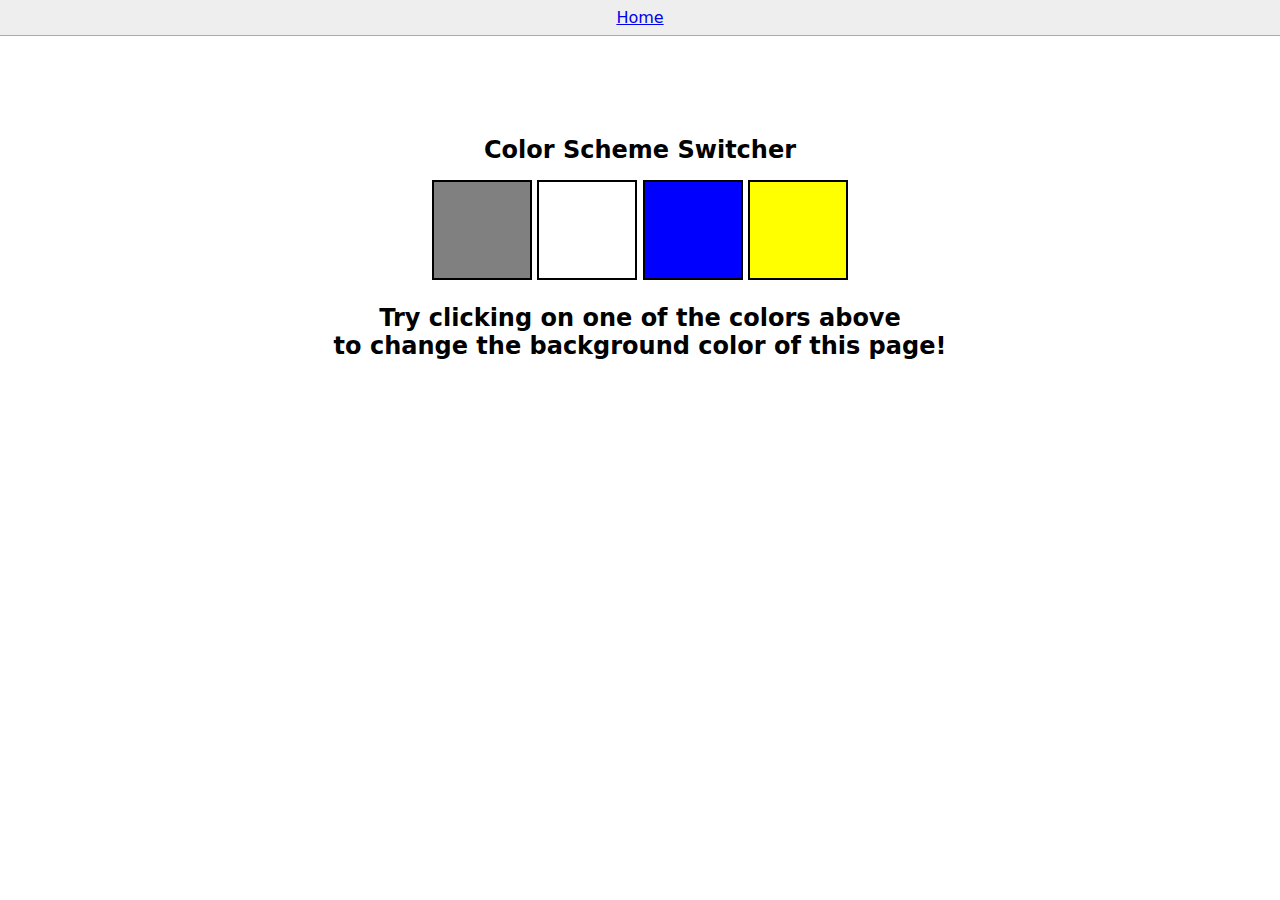
<file: 1-Colorchanger/index.html>
<!DOCTYPE html>
<html lang="en">

<head>
    <meta charset="UTF-8" />
    <meta name="viewport" content="width=device-width, initial-scale=1.0" />
    <meta http-equiv="X-UA-Compatible" content="ie=edge" />
    <link rel="stylesheet" href="../1-Colorchanger/style.css" />
    <link rel="stylesheet" href="../style.css">
    <title>JavaScript Background Color Switcher</title>
</head>

<body>
    <nav>
        <a href="../index.html" aria-current="page">Home</a>
    </nav>
    <div class="canvas">
        <h1>Color Scheme Switcher</h1>
        <span class="button" id="grey"></span>
        <span class="button" id="white"></span>
        <span class="button" id="blue"></span>
        <span class="button" id="yellow"></span>
        <h2>
            Try clicking on one of the colors above
            <span>to change the background color of this page!</span>
        </h2>
    </div>
    <script src="index.js"></script>
</body>

</html>
</file>
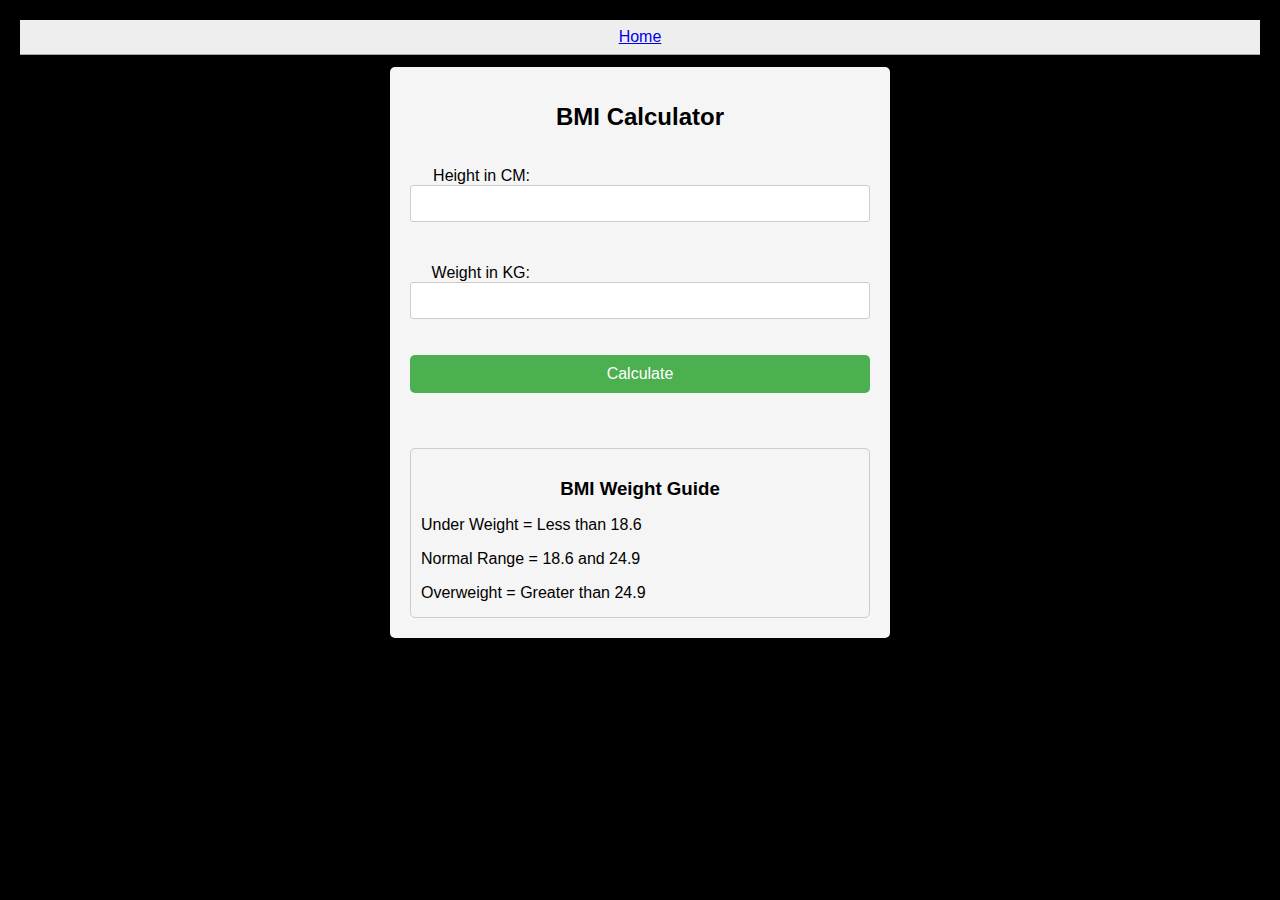
<file: 2-BMICalculator/index.html>
<!DOCTYPE html>
<html lang="en">

<head>
    <meta charset="UTF-8" />
    <meta name="viewport" content="width=device-width, initial-scale=1.0" />
    <meta http-equiv="X-UA-Compatible" content="ie=edge" />
    <link rel="stylesheet" href="../style.css">
    <link rel="stylesheet" href="../2-BMICalculator/style.css" />
    <title>BMI Calculator</title>
</head>

<body>
    <nav>
        <a href="../index.html" aria-current="page">Home</a>
    </nav>
    <div class="container">
        <h1>BMI Calculator</h1>
        <form>
            <p><label>Height in CM: </label><input type="text" id="height" /></p>
            <p><label>Weight in KG: </label><input type="text" id="weight" /></p>
            <button>Calculate</button>
            <div id="results"></div>
            <div id="weight-guide">
                <h3>BMI Weight Guide</h3>
                <p>Under Weight = Less than 18.6</p>
                <p>Normal Range = 18.6 and 24.9</p>
                <p>Overweight = Greater than 24.9</p>
            </div>
        </form>
    </div>
</body>
<script src="../2-BMICalculator/index.js"></script>

</html>
</file>
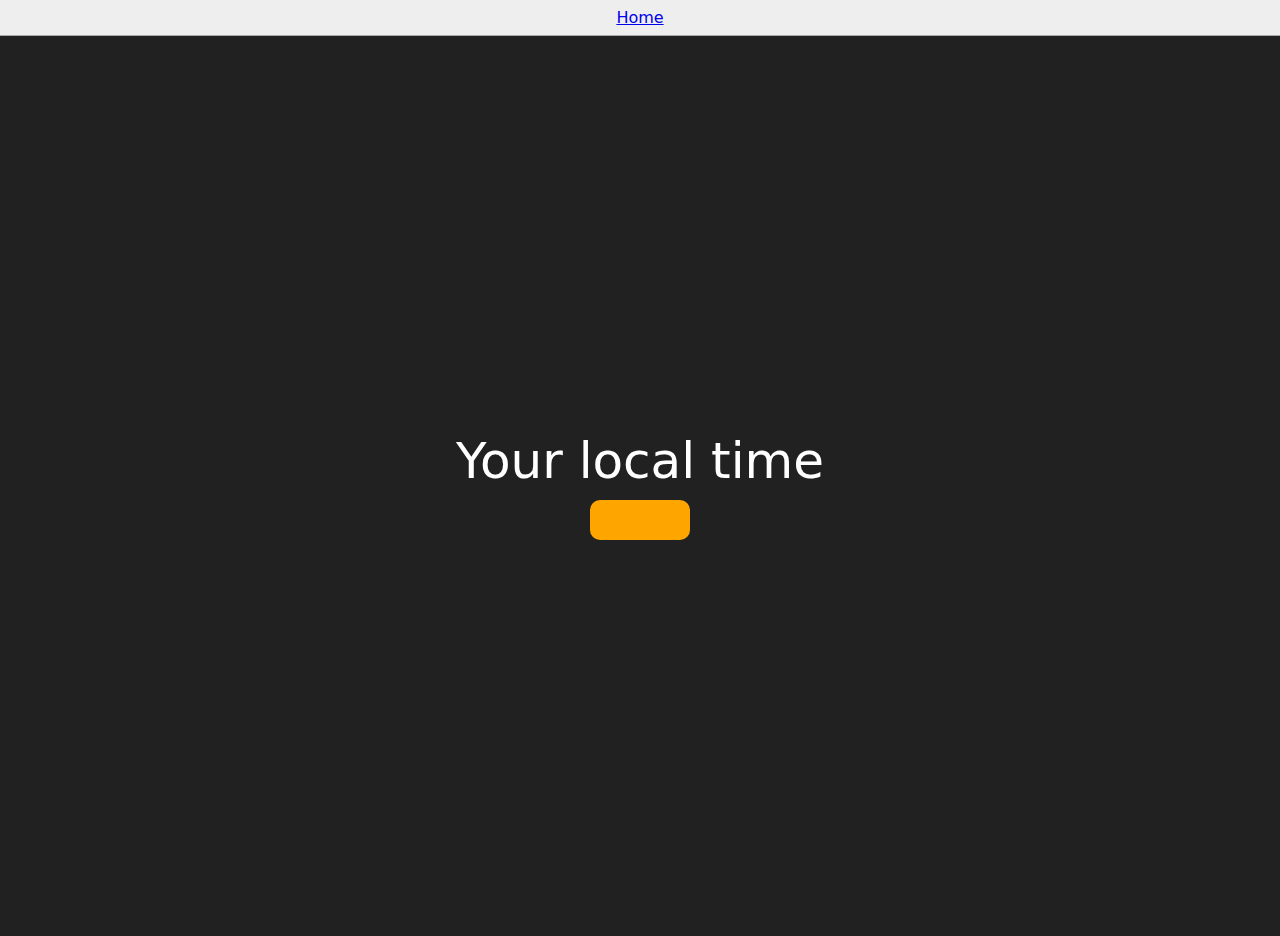
<file: 3-DigitalClock/index.html>
<!DOCTYPE html>
<html lang="en">

<head>
    <meta charset="UTF-8" />
    <meta name="viewport" content="width=device-width, initial-scale=1.0" />
    <meta http-equiv="X-UA-Compatible" content="ie=edge" />
    <link rel="stylesheet" href="../style.css">
    <link rel="stylesheet" type="text/css" href="../3-DigitalClock/style.css" />
    <title>Your Local Time</title>
</head>

<body>
    <nav>
        <a href="../index.html" aria-current="page">Home</a>
    </nav>
    <div class="center">
        <div id="banner"><span>Your local time</span></div>
        <div id="clock"></div>
    </div>
    <script src="../3-DigitalClock/index.js"></script>
</body>

</html>
</file>
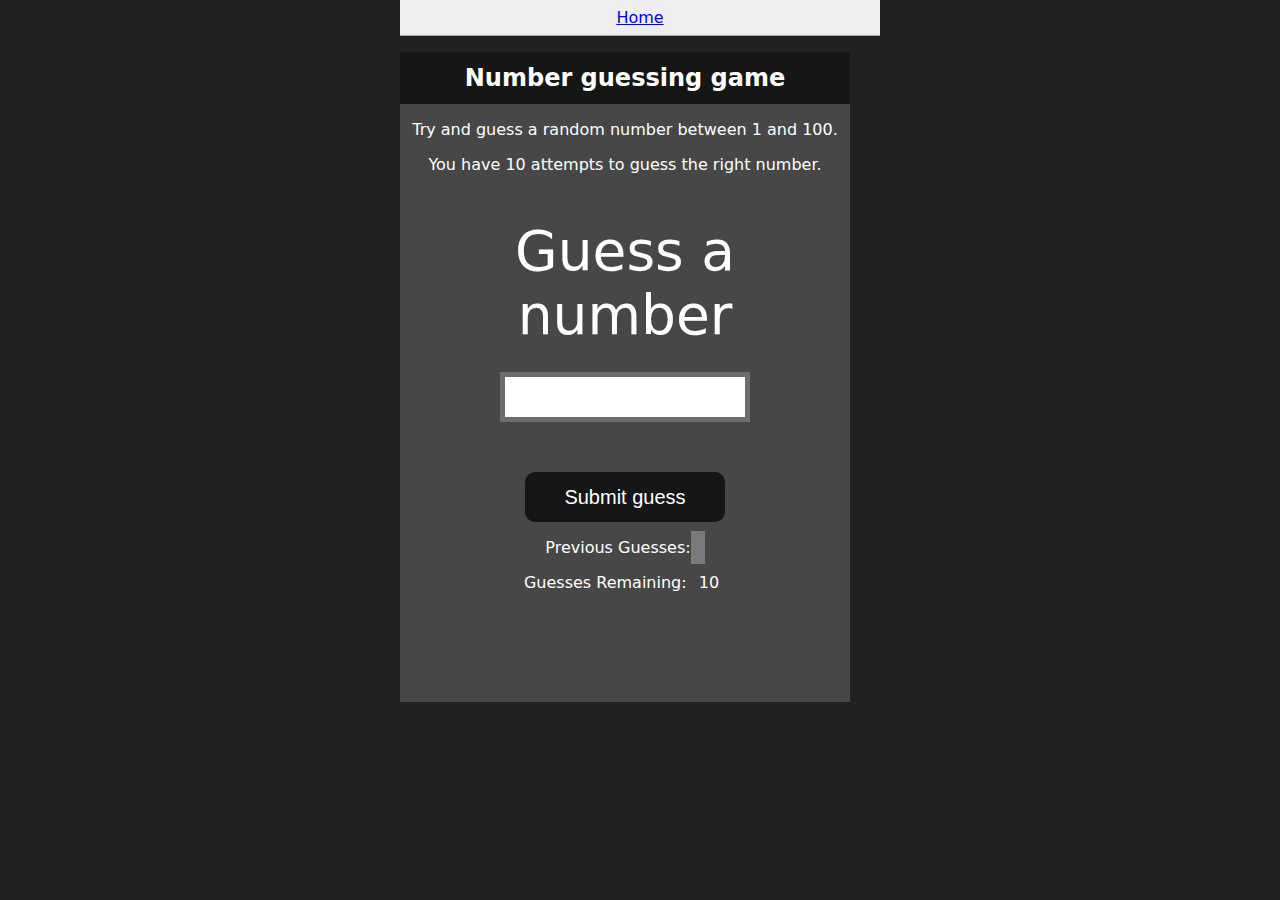
<file: 4-GuessTheNumber/index.html>
<!DOCTYPE html>
<html lang="en">

<head>
    <meta charset="UTF-8">
    <meta name="viewport" content="width=device-width, initial-scale=1.0">
    <meta http-equiv="X-UA-Compatible" content="ie=edge">
    <title>Number Guessing Game</title>
    <link rel="stylesheet" href="../style.css">
    <link rel="stylesheet" href="../4-GuessTheNumber/style.css">
</head>

<body style="background-color:#212121; color:#fff;">
    <nav>
        <a href="../index.html" aria-current="page">Home</a>
    </nav>
    <div id="wrapper">
        <h1>Number guessing game</h1>
        <p>Try and guess a random number between 1 and 100.</p>
        <p>You have 10 attempts to guess the right number.</p>
        </br>
        <form class="form">
            <label2 for="guessField" id="guess">Guess a number</label>
                <input type="text" id="guessField" class="guessField">
                <input type="submit" id="subt" value="Submit guess" class="guessSubmit">
        </form>

        <div class="resultParas">
            <p>Previous Guesses: <span class="guesses"></span></p>
            <p>Guesses Remaining: <span class="lastResult">10</span></p>
            <p class="lowOrHi"></p>
        </div>
    </div>
    <script src="../4-GuessTheNumber/index.js"></script>
</body>

</html>
</file>
<file: 1-Colorchanger/style.css>
html {
    margin: 0;
}

span {
    display: block;
}

.canvas {
    margin: 100px auto 100px;
    width: 80%;
    text-align: center;
}

.button {
    width: 100px;
    height: 100px;
    border: solid black 2px;
    display: inline-block;
}

#grey {
    background: grey;
}

#white {
    background: white;
}

#blue {
    background: blue;
}

#yellow {
    background: yellow;
}
</file>
<file: style.css>
* {
    box-sizing: border-box;
}

body {
    margin: 0;
    font-family: system-ui, sans-serif;
    color: black;
    background-color: white;
}

nav {
    display: flex;
    flex-wrap: wrap;
    align-items: center;
    justify-content: center;
    padding: 0.5rem;
    gap: 0.5rem;
    border-bottom: solid 1px #aaa;
    background-color: #eee;
}

main {
    padding: 1rem;
}

h1 {
    font-weight: bold;
    font-size: 1.5rem;
}

.projects {
    display: flex;
    flex-direction: column;
}

.project-link {
    background-color: #fff;
    padding: 10px 30px;
    border-radius: 8px;
    color: #212121;
    text-decoration: none;
    border: 2px solid #212121;
    margin-top: 5px;
}
</file>
<file: 2-BMICalculator/style.css>
/* Basic Styles */
body {
  font-family: Arial, sans-serif;
  margin: 0;
  padding: 20px;
  background-color: black;
}

.container {
  max-width: 500px;
  margin: 12px auto;
  background-color: #f5f5f5;
  padding: 20px;
  border-radius: 5px;
  box-shadow: 0 0 10px rgba(0, 0, 0, 0.1);
}

h1 {
  text-align: center;
  margin-bottom: 20px;
}

/* Form Styles */
form {
  display: flex;
  flex-direction: column;
  gap: 10px;
}

label {
  display: inline-block;
  width: 120px;
  text-align: right;
}

input[type="text"] {
  width: 100%;
  padding: 10px;
  border: 1px solid #ccc;
  border-radius: 3px;
}

button {
  background-color: #4CAF50;
  /* Green */
  border: none;
  color: white;
  padding: 10px 20px;
  text-align: center;
  text-decoration: none;
  display: inline-block;
  font-size: 16px;
  margin-top: 10px;
  cursor: pointer;
  border-radius: 5px;
}

button:hover {
  background-color: #3e8e41;
}

#results {
  margin-top: 15px;
  font-weight: bold;
}

/* BMI Guide Styles */
#weight-guide {
  margin-top: 20px;
  padding: 10px;
  border-radius: 5px;
  border: 1px solid #ccc;
}

#weight-guide h3 {
  text-align: center;
  margin-bottom: 10px;
}

#weight-guide p {
  margin-bottom: 5px;
}
</file>
<file: 3-DigitalClock/style.css>
body {
    background-color: #212121;
    color: #fff;
}

.center {
    display: flex;
    height: 100vh;
    justify-content: center;
    align-items: center;
    flex-direction: column;
}

#clock {
    font-size: 40px;
    background-color: orange;
    padding: 20px 50px;
    margin-top: 10px;
    border-radius: 10px;
}

#banner{
    font-size: 50px;
}
</file>
<file: 4-GuessTheNumber/style.css>
html {
    font-family: sans-serif;
}

body {
    width: 300px;
    max-width: 750px;
    min-width: 480px;
    margin: 0 auto;
    background-color: #212121;
}

.lastResult {
    color: white;
    padding: 7px;
}

.guesses {
    color: white;
    padding: 7px;
}

button {
    background-color: #141414;
    color: #fff;
    width: 250px;
    height: 50px;
    border-radius: 25px;
    font-size: 30px;
    border-style: none;
    margin-top: 30px;
    /* margin-left: 50px; */
}

#subt {
    background-color: #161616;
    color: #ffffff;
    width: 200px;
    height: 50px;
    border-radius: 10px;
    font-size: 20px;
    border-style: none;
    margin-top: 50px;
    /* margin-left: 75px; */
}

#guessField {
    color: #000;
    width: 250px;
    height: 50px;
    font-size: 30px;
    border-style: none;
    margin-top: 25px;

    /* margin-left: 50px; */
    border: 5px solid #6c6d6d;
    text-align: center;
}

#guess {
    font-size: 55px;
    /* margin-left: 90px; */
    margin-top: 120px;
    color: #fff;
}

.guesses {
    background-color: #7a7a7a;
}

#wrapper {
    box-sizing: border-box;
    text-align: center;
    width: 450px;
    height: 650px;
    background-color: #474747;
    color: #fff;
    font-size: 25px;
}

h1 {
    background-color: #161616;
    padding: 12px;
    color: #fff;
    text-align: center;
}

p {
    font-size: 16px;
    text-align: center;
}
</file>
